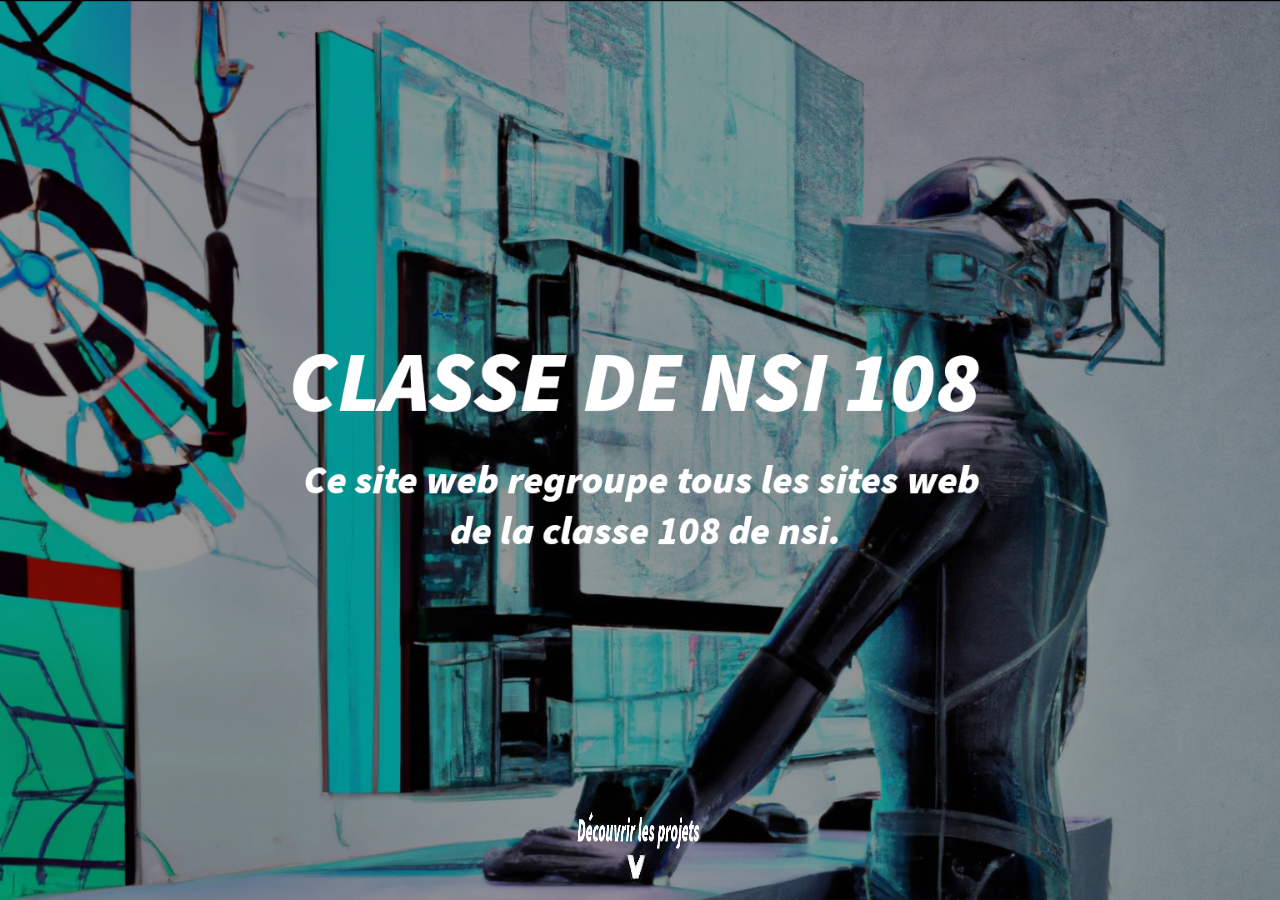
<file: index.html>
<!doctype html>
<html>

<head>
  <meta charset="UTF-8">
  <meta http-equiv="X-UA-Compatible" content="IE=edge">
  <meta name="viewport" content="width=device-width, initial-scale=1.0">
  <link rel="stylesheet" href="style.css">
  <link rel="stylesheet" href="reset.css">
  <script src="script.js" defer></script>
</head>
<!-- On load au chargement du site -->

<body onload="change_page()">
  <div id="cont" class="cont">
    <img id="img" class="img" src="image/découvrir.png" alt="descendre">
  </div>

  <section id="container_page" class="page">
    <br><br><br><br><br><br><br><br><br>
    <header>
      <h1 class="titre">VOTEZ POUR VOTRE PRÉFÉRÉ !</h1><br>
      <span class="titre_bouton">
        <p class="titre2" id="votes"></p>
        <a href="inscription.html">
          <img class="inscription" src="image/bouton.png" alt="Description de l'image">
          
        </a>
      </span>
    </header>

    <article class="article">
      <!--  Ici que tous le code va etre générés -->
      <table id="ajout">
        <tr class="title_table">
          <td>Classement 📈</td>
          <td>Site web 🌐</td>
          <td>Sujet 🗨️</td>
          <td>Trophés 🏆</td>
          <td>Votes 🗳️</td>
        </tr>
      </table>

      <!-- ------------------------------------ -->
    </article>
  </section>
  <footer><br>Fais par romain benslimane</footer>
</body>

</html>
</file>
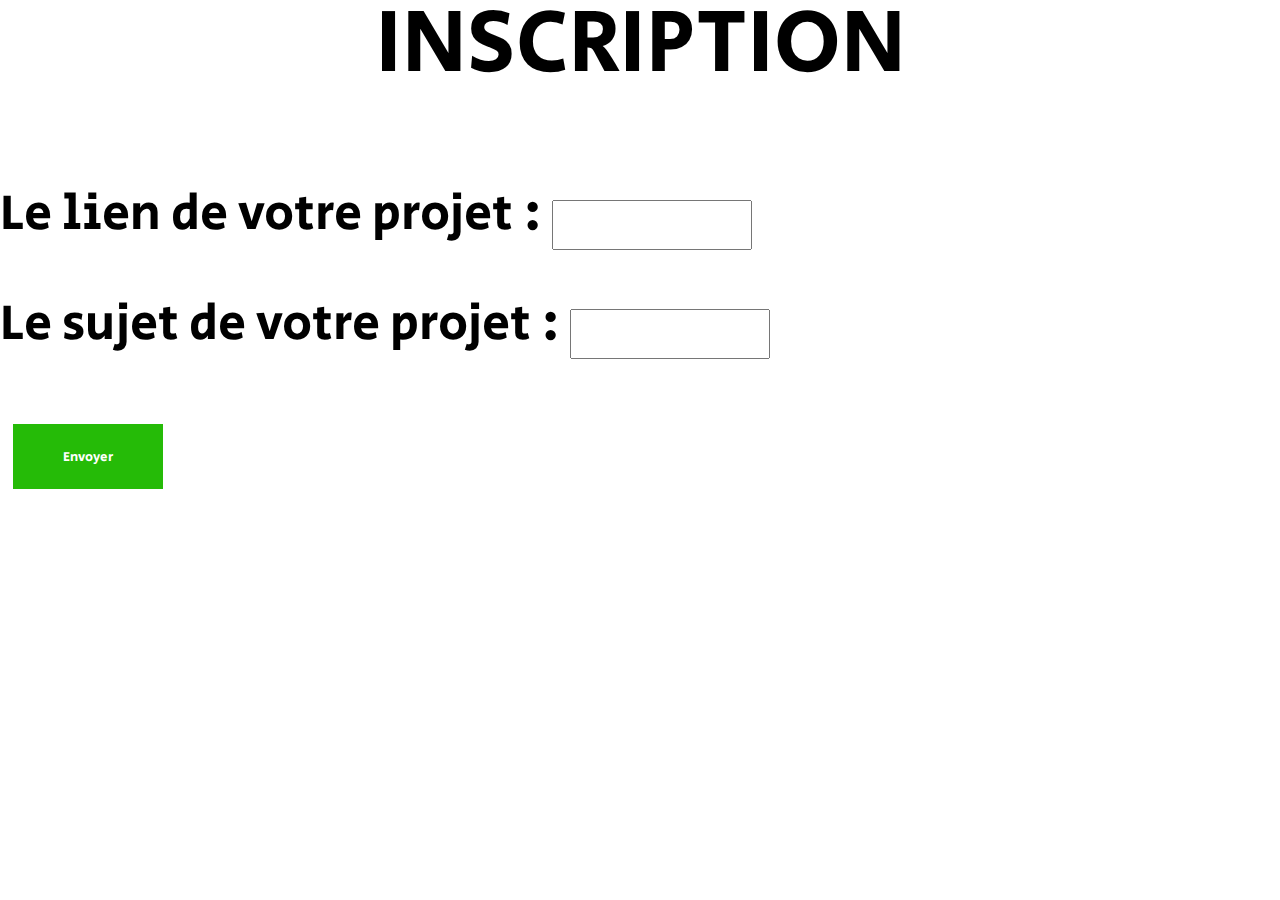
<file: inscription.html>
<!doctype html>
<html>

<head>
  <meta charset="UTF-8">
  <meta http-equiv="X-UA-Compatible" content="IE=edge">
  <meta name="viewport" content="width=device-width, initial-scale=1.0">
  <link rel="stylesheet" href="style.css">
  <link rel="stylesheet" href="reset.css">
  <script src="script.js" defer></script>
</head>

<body>
  <h1 class="titre_inscription">INSCRIPTION</h1>
  <form id="myForm" class="myForm">
    <br><br>
    Le lien de votre projet : <input class="zone_text" type="text" name="lien">
    <br><br>
    Le sujet de votre projet : <input class="zone_text" type="text" name="sujet">
    <br><br>
    <button type="submit" class="boutton_formulaire">Envoyer</button>
  </form>


  <script>
    const form = document.getElementById('myForm');

    form.addEventListener('submit', function (event) {
      event.preventDefault(); // Empêcher l'envoi du formulaire

      const formData = new FormData(form);

      // Récupérer les valeurs des champs
      const lien = formData.get('lien');
      const sujet = formData.get('sujet');
      const description = formData.get('description');
      update_data(lien, sujet);
      form.reset();
      // Effectuer d'autres actions avec les données du formulaire
    });
  </script>
</file>
<file: style.css>
/* Police d'écriture */
@font-face {
	font-family: 'titre';
    src: url('font/police.ttf') format('truetype')

}

/* Affichage de la page d'aceuill */
.cont {
  display: flex;
  align-items: end;
  justify-content: center;
  background-image: url("image/fond.png");
  background-color: black;
  height: 100%;
  width: 100%;
  z-index: 1;
  position: absolute;
  transition: all ease-in-out 1s;
  background-repeat: no-repeat;
  background-position: center;
  background-size: cover;
}


/* Permet de cacheren dessous*/
.fade-out {
  opacity: 0;
}

/* Permet de faire une transition avec un effet de fondu*/
.page {
  transition: all ease-in-out 500ms;
}

/* Image de la fléche*/
.img {
  width :10%;
  height:10%;
  margin: 10px;
}

/*Fais descendre l'image*/
.down {
  transform: translateY(0);
}
/* Cache ce qu'il y a sous l'image*/
.none{
  display: none;
}
/* Fais monter l'image*/
.up {
  transform: translateY(-90%);
}

/* Titre votez pour votre préferez*/
.titre{
    font-size: 60px;
    text-align: center;
    font-family: 'titre';
}

/* Affichage des votes */
.titre2{
  font-size: 40px;
  text-align: center;
  font-family: 'titre';
  margin-left: 41%;

}

/*Bouton pour s'inscrire*/
.inscription{
  height: 80px;
  width: 200px;
  margin-right: 80px;
}
/*Bouton pour s'inscrire*/
.titre_bouton{
  display: flex;
  align-items: flex-start;
  justify-content: space-between;
}
/* Article Tableau */
.article{
    margin-top: 5%;
    font-size: 20px;
    font-family: 'titre';
}

/* Tableau */
table {
	  border-collapse: collapse;
    width: 100%;
    height: 100%;
    text-align: center;

}
/* Première ligne du tableau*/
.title_table{

    margin-top: 5%;
    font-size: 40px;
    font-family: 'titre';

}

/* Lignes des tableaux en noir */
tr td {
  border: 1px solid black;
}

tr td:first-child {
  font-size: 40px;
}

th {
  background-color: #f2f2f2;
}

tr:nth-child(even) {
  background-color: #e6e6e6;
  border: 1px solid black;
}
/*Bouton des votes*/
button {
	background-color: #25bb07;
	color: white;
  margin-top: 15px;
  margin-bottom: 15px;
	border: none;
	padding: 15px;
	cursor: pointer;
  font-family: 'titre';
}

/* Pied de page */
footer {
  background-color: #333333;
  border-radius: solid red;
  color: #ffffff;
  padding: 20px;
  text-align: center;
  margin-top: 1000px;
}

/* Formulaire de la page pour s'inscrire */
.myForm{
  margin-top:0%;
  text-align:left;
  font-family: 'titre';
  font-size:50px;
}
/* Zone de texte pour le formulaire */
.zone_text{
  width:200px;
  height:50px;
}

.description{
  width:600px;
  height:70px;
}

.titre_inscription{
  text-align:center;
  font-family: 'titre';
  font-size: 90px;
}


.boutton_formulaire{
  width: 150px;
  height: 65px;
  margin-left:1%;
}
</file>
